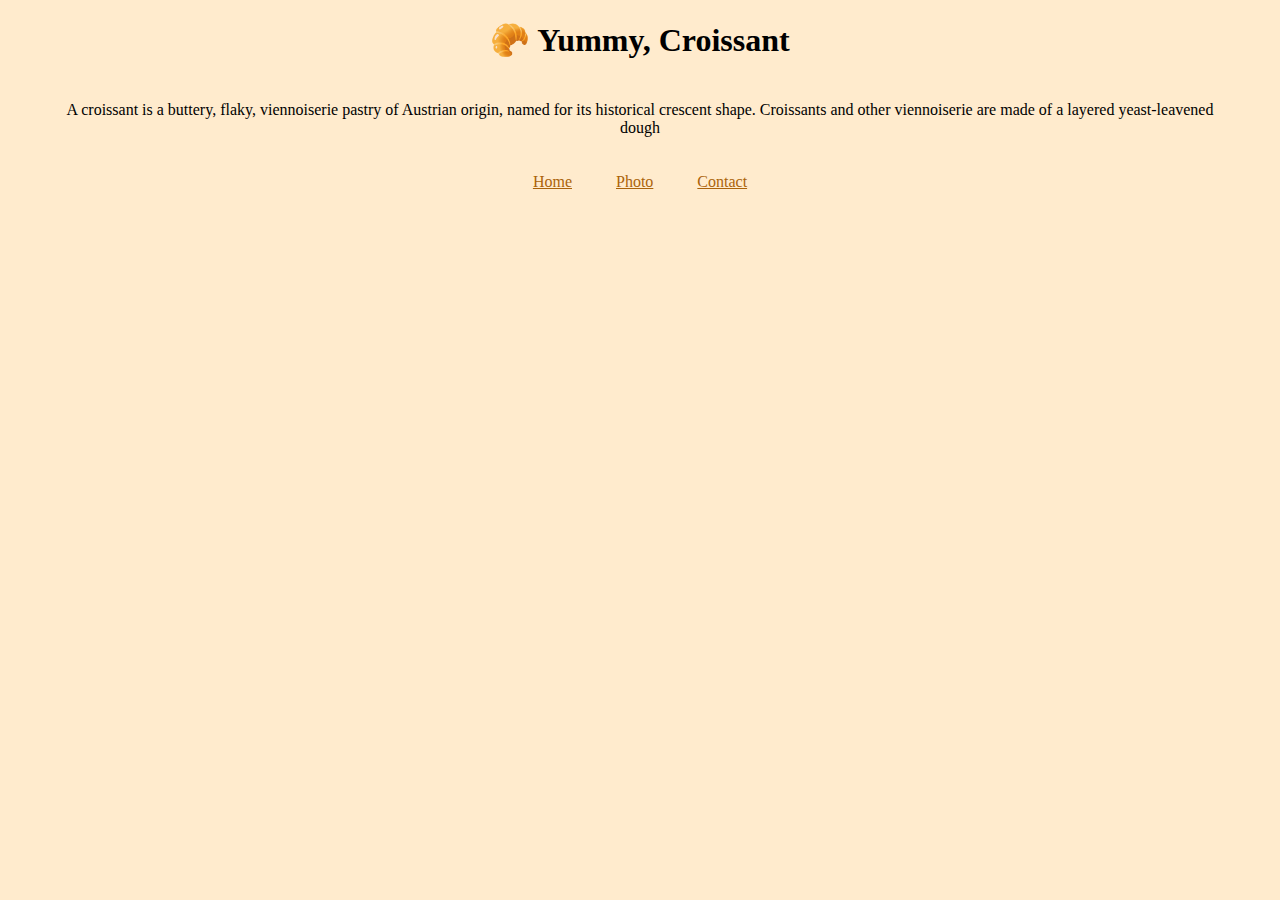
<file: index.html>
<!DOCTYPE html>
<html lang="en">
  <head>
    <meta charset="UTF-8" />
    <meta name="viewport" content="width=device-width, initial-scale=1.0" />
    <link rel="stylesheet" href="src/style.css" />
    <title>Home</title>
  </head>
  <body>
    <h1>🥐 Yummy, Croissant</h1>
    <p>
      A croissant is a buttery, flaky, viennoiserie pastry of Austrian origin,
      named for its historical crescent shape. Croissants and other viennoiserie
      are made of a layered yeast-leavened dough
    </p>
    <div class="links">
      <a href="index.html">Home</a>
      <a href="photo.html">Photo</a>
      <a href="contact.html">Contact</a>
    </div>
  </body>
</html>
</file>
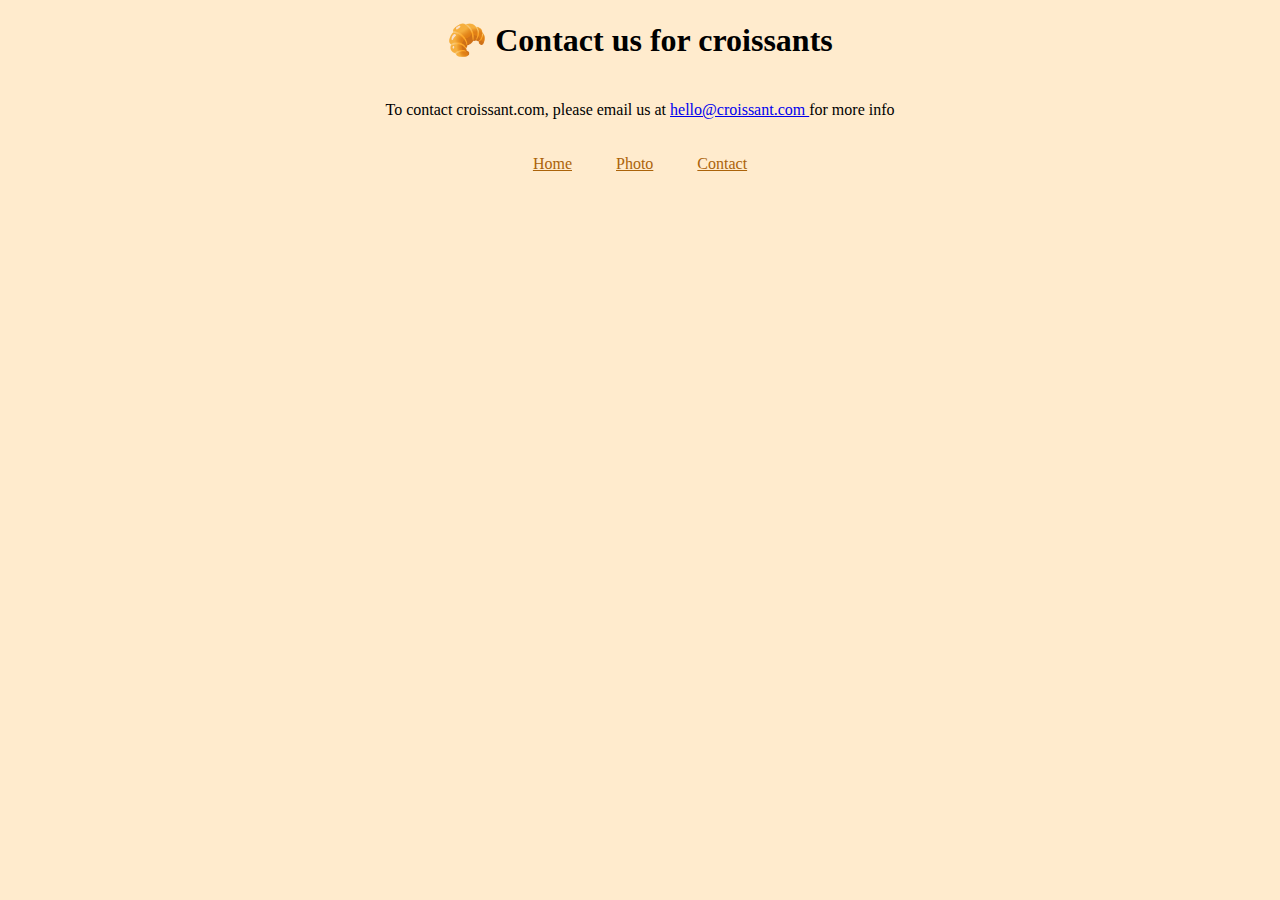
<file: contact.html>
<!DOCTYPE html>
<html lang="en">
  <head>
    <meta charset="UTF-8" />
    <meta name="viewport" content="width=device-width, initial-scale=1.0" />
    <link rel="stylesheet" href="src/style.css" />
    <title>Contact</title>
  </head>
  <body>
    <h1>🥐 Contact us for croissants</h1>
    <p>
      To contact croissant.com, please email us at
      <a href="mailto:hello@croissant.com"> hello@croissant.com </a> for more
      info
    </p>
    <div class="links">
      <a href="index.html">Home</a>
      <a href="photo.html">Photo</a>
      <a href="contact.html">Contact</a>
    </div>
  </body>
</html>
</file>
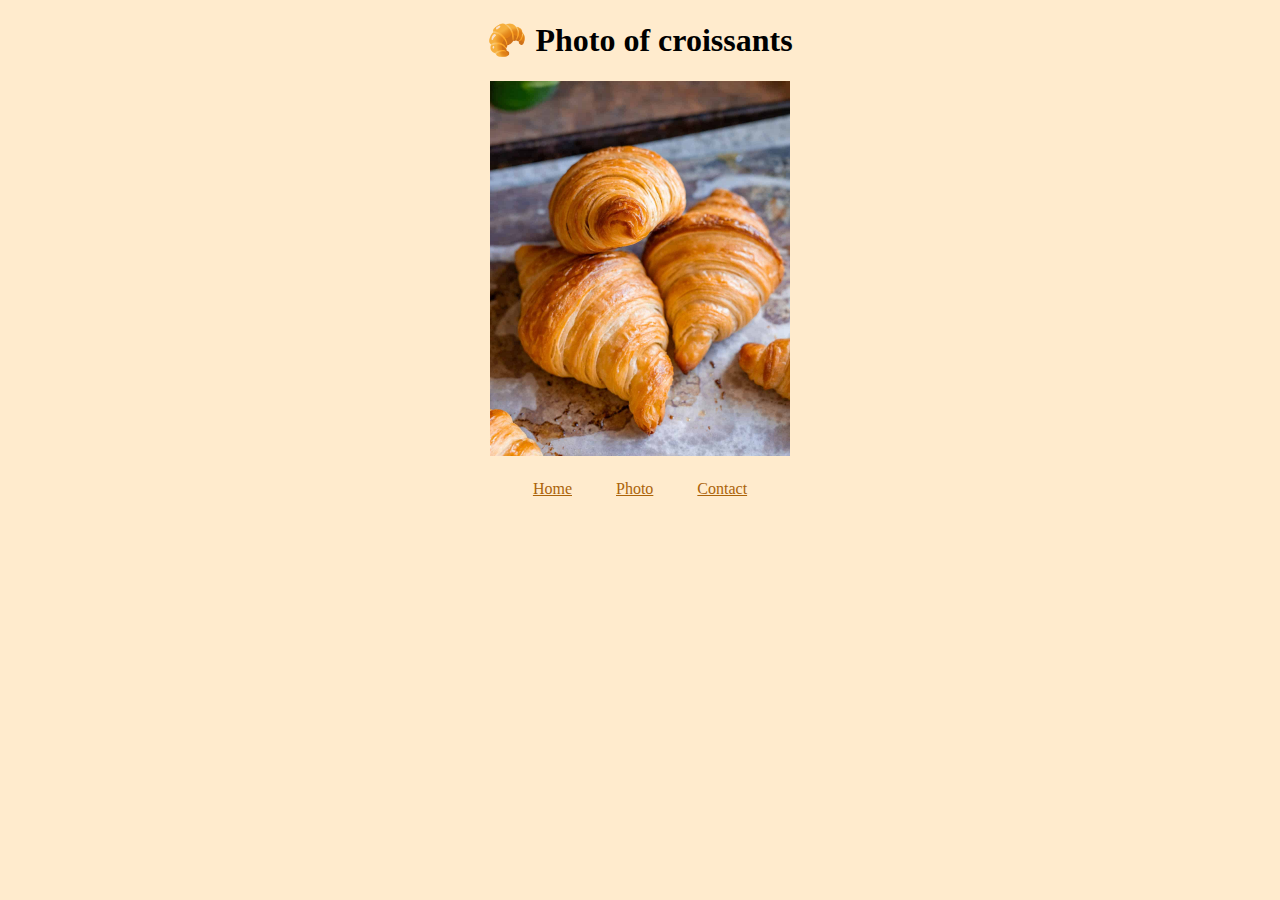
<file: photo.html>
<!DOCTYPE html>
<html lang="en">
  <head>
    <meta charset="UTF-8" />
    <meta name="viewport" content="width=device-width, initial-scale=1.0" />
    <link rel="stylesheet" href="src/style.css" />
    <title>Photo</title>
  </head>
  <body>
    <h1>🥐 Photo of croissants</h1>
    <img src="media/croissants.jpg" alt="" />
    <div class="links">
      <a href="index.html">Home</a>
      <a href="photo.html">Photo</a>
      <a href="contact.html">Contact</a>
    </div>
  </body>
</html>
</file>
<file: src/style.css>
body {
  text-align: center;
  background-color: blanchedalmond;
}

p {
  padding: 20px 50px 0 50px;
}

.links {
  padding-top: 20px;
}

.links a {
  padding: 20px;
  color: #ab630a;
}

img {
  width: 300px;
}
</file>
